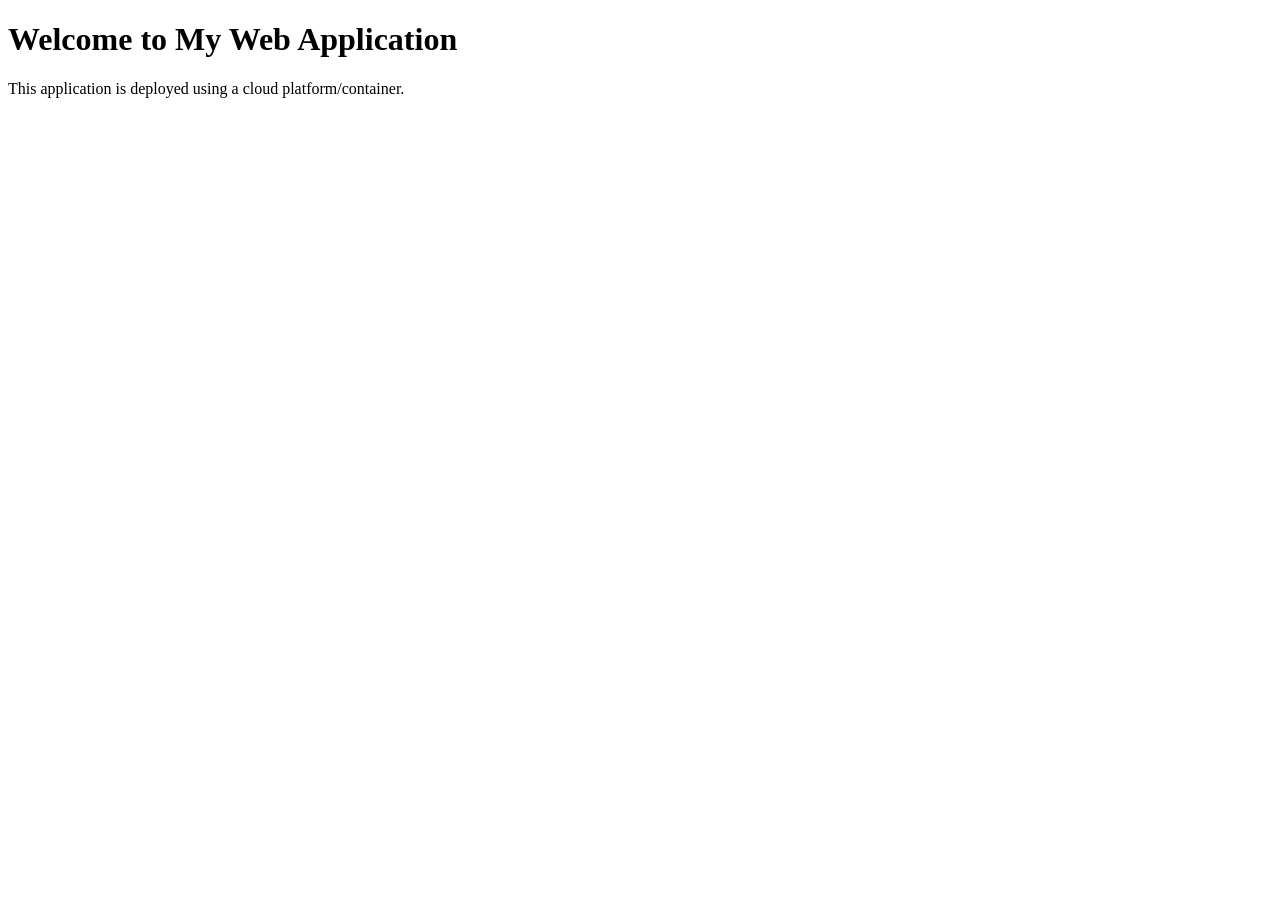
<file: deploy/index.html>
<!DOCTYPE html>
<html>
<head>
    <title>My Web Application</title>
</head>
<body>
    <h1>Welcome to My Web Application</h1>
    <p>This application is deployed using a cloud platform/container.</p>
</body>
</html>
</file>
